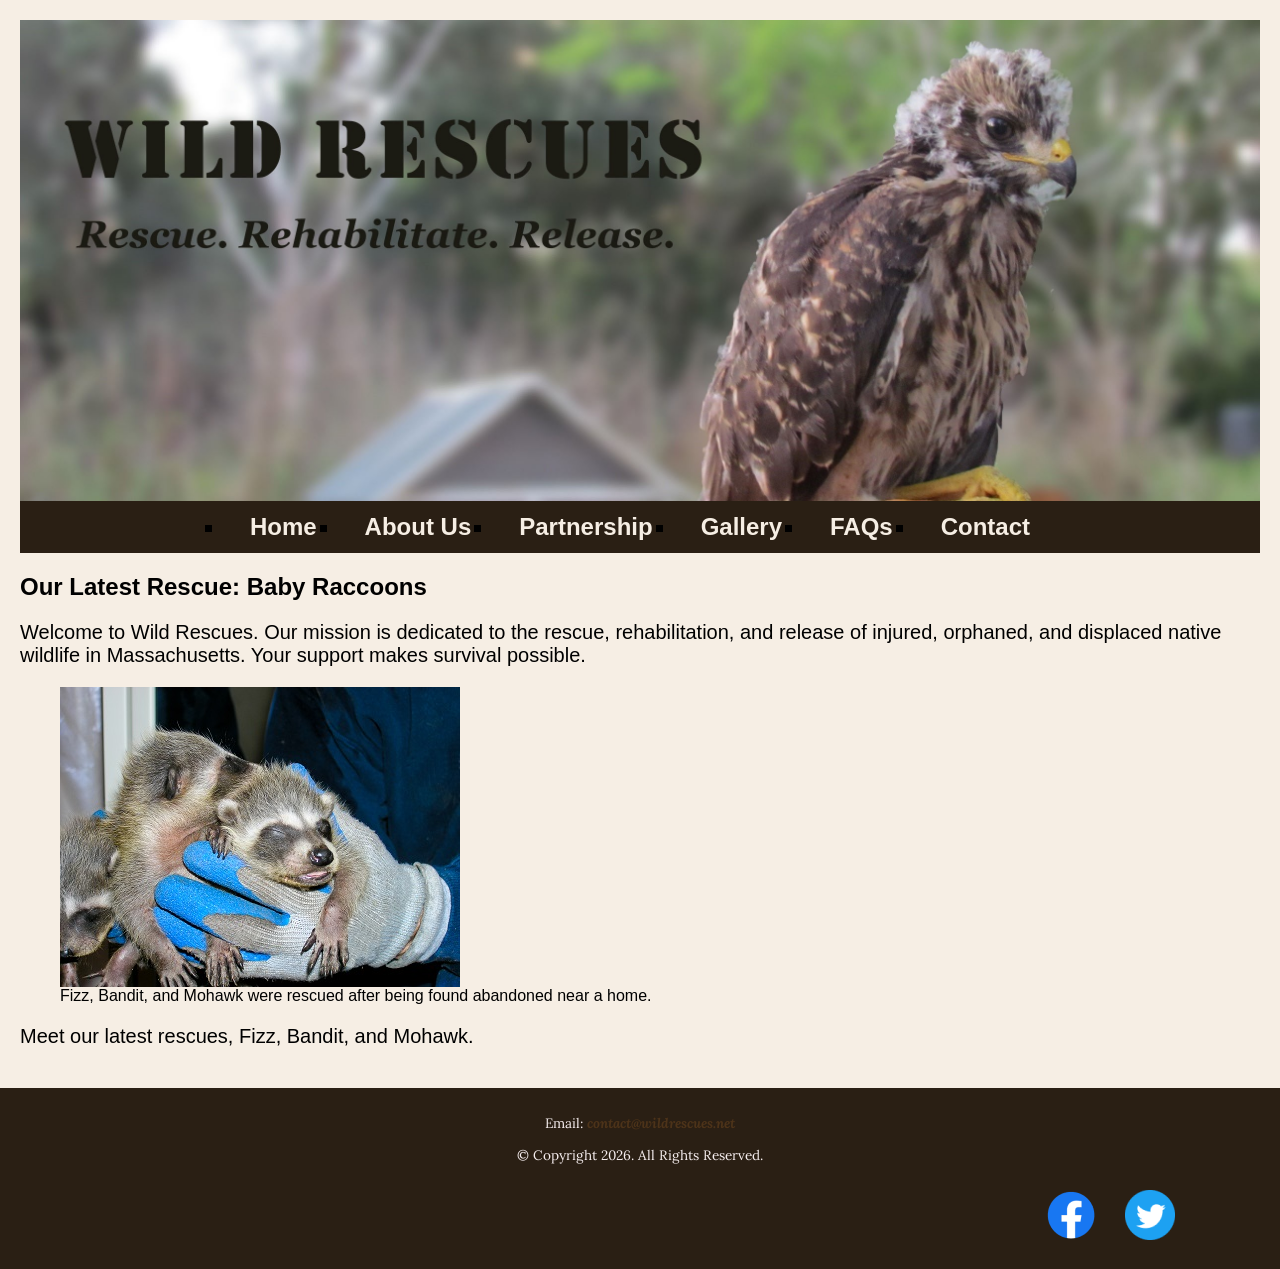
<file: index.html>
<!-- Nino Gedeshi | index.html | 03/02/2026 -->
<!DOCTYPE html>
<html lang="en">
  <head>
    <meta charset="UTF-8" />
    <meta
      name="description"
      content="Wild Rescues is a local nonprofit organization dedicated to helping injured, neglected, or orphaned wildlife."
    />
    <meta name="viewport" content="width=device-width, initial-scale=1.0" />
    <title>Wildlife Rescue | Wild Rescues .</title>

    <!-- Google Fonts -->
    <link rel="preconnect" href="https://fonts.googleapis.com" />
    <link rel="preconnect" href="https://fonts.gstatic.com" crossorigin />

    <link
      href="https://fonts.googleapis.com/css2?family=Emblema+One&family=Lora:ital,wght@0,400..700;1,400..700&display=swap"
      rel="stylesheet"
    />

    <link rel="stylesheet" href="styles.min.css">
  </head>

  <body>
    <!--Skip to Content Link-->
    <a class="skip" href="#content">Skip to Content</a>
    <main id="content">
      <!-- Mobile Nav-->
      <nav class="mobile-nav">
        <a class="nav-icon" onclick="hamburger()">
          <div id="nav-icon">&#9776;</div>
        </a>

        <div id="nav-links">
          <a href="index.html">Home</a>
          <a href="about.html">About Us</a>
          <a href="partnership.html">Partnership</a>
          <a href="gallery.html">Gallery</a>
          <a href="faqs.html">FAQs</a>
          <a href="contact.html">Contact</a>
        </div>
      </nav>

      <header>
        <div class="tab-desk">
          <a href="index.html">
            <img src="images/baby-hawk.jpg" alt="Rescue Baby Hawk" />
          </a>
        </div>

        <div class="mobile">
          <h1>🐾Wild Rescues🐾</h1>
          <h2>Rescue. Rehabilitate. Release.</h2>
        </div>
      </header>

      <nav class="tab-desk">
        <ul>
          <li><a href="index.html">Home</a></li>
          <li><a href="about.html">About Us</a></li>
          <li><a href="partnership.html">Partnership</a></li>
          <li><a href="gallery.html">Gallery</a></li>
          <li><a href="faqs.html">FAQs</a></li>
          <li><a href="contact.html">Contact</a></li>
        </ul>
      </nav>

      <h2>Our Latest Rescue: Baby Raccoons</h2>

      <p>
        Welcome to Wild Rescues. Our mission is dedicated to the rescue,
        rehabilitation, and release of injured, orphaned, and displaced native
        wildlife in Massachusetts. Your support makes survival possible.
      </p>

      <figure>
        <img src="images/baby-raccoons.jpg" alt="Three rescued baby raccoons" />
        <figcaption>
          Fizz, Bandit, and Mohawk were rescued after being found abandoned near
          a home.
        </figcaption>
      </figure>

      <p class="action">Meet our latest rescues, Fizz, Bandit, and Mohawk.</p>
    </main>

    <footer>
      <div class="Copyright">
        <p class="action">
          Email:
          <a class="link" href="mailto:contact@wildrescues.net"
            >contact@wildrescues.net</a
          >
        </p>

        <p>&copy; Copyright 2026. All Rights Reserved.</p>
      </div>

      <div class="social">
        <a href="https://www.facebook.com" target="_blank">
          <img src="images/facebook-logo.png" alt="Facebook logo" />
        </a>

        <a href="https://www.twitter.com" target="_blank">
          <img src="images/twitter-logo.png" alt="Twitter logo" />
        </a>
      </div>
    </footer>

    <script src="scripts/script.js"></script>
  </body>
</html>
</file>
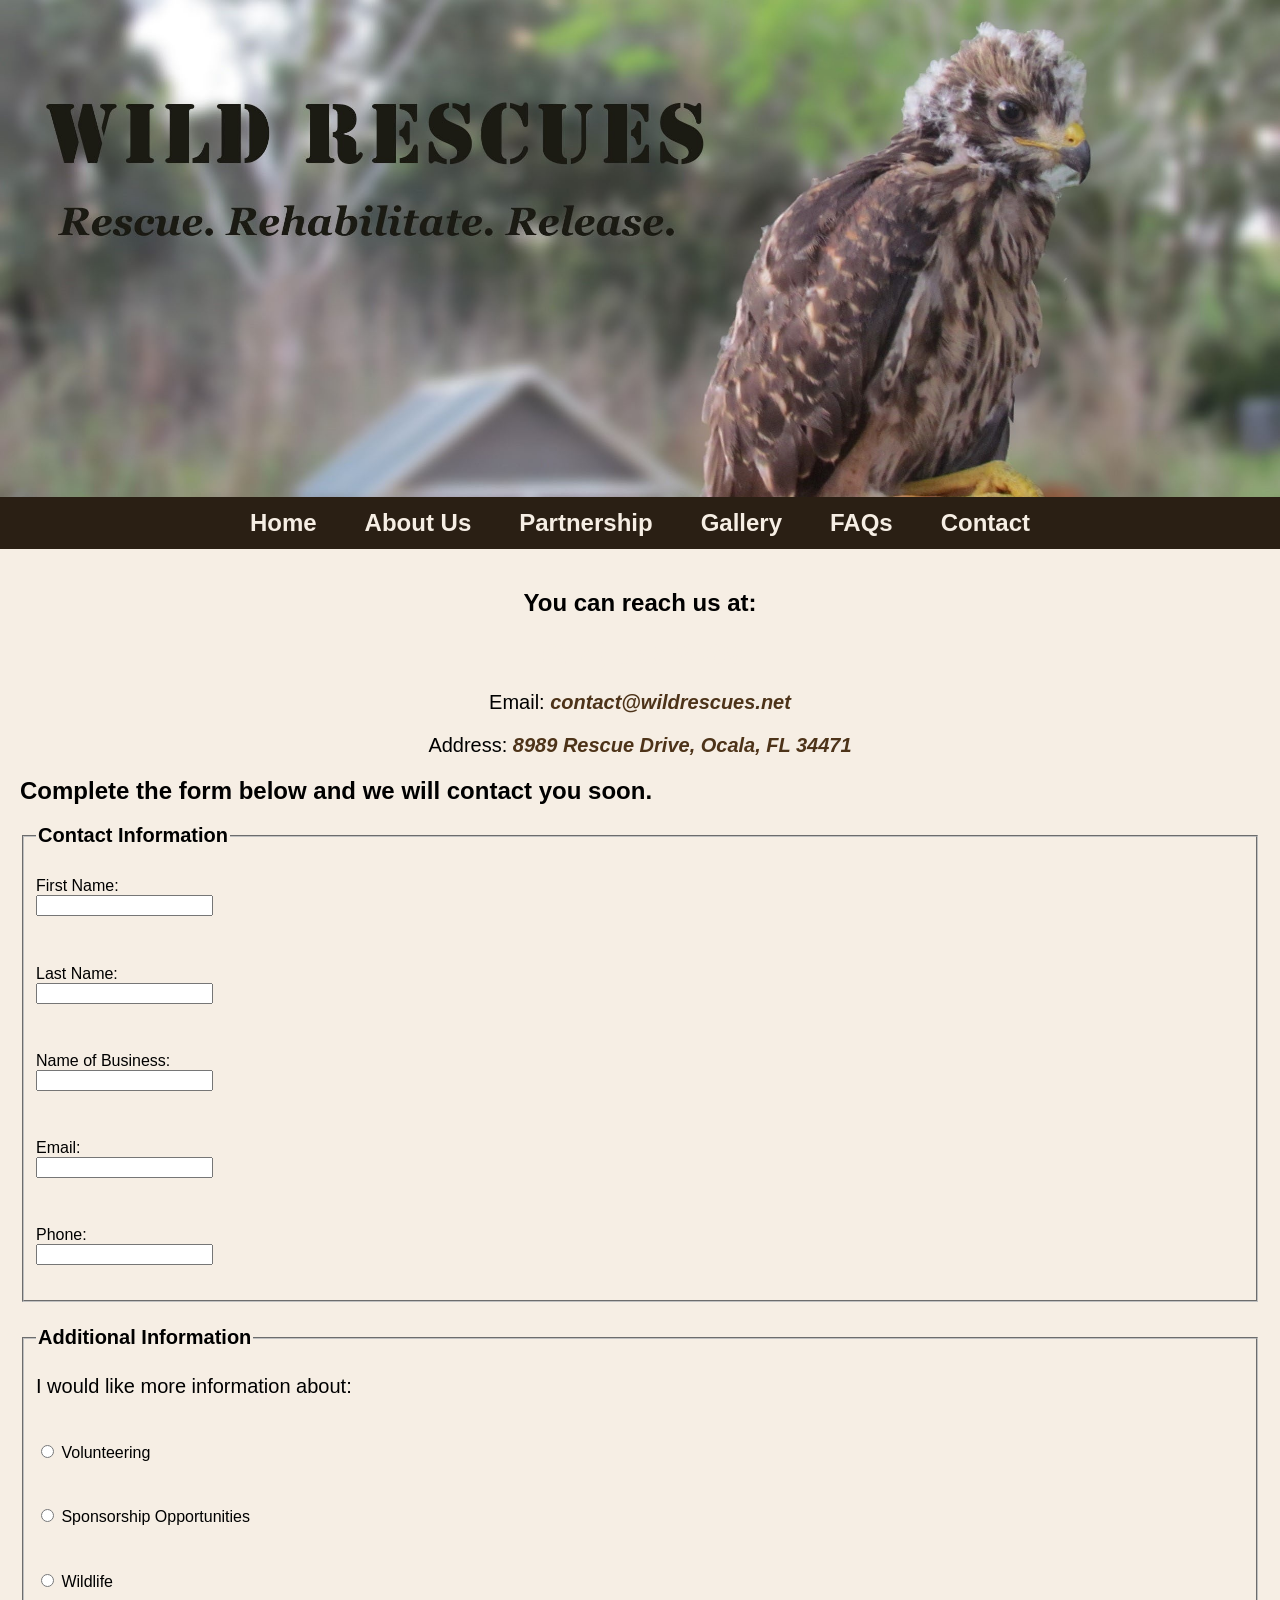
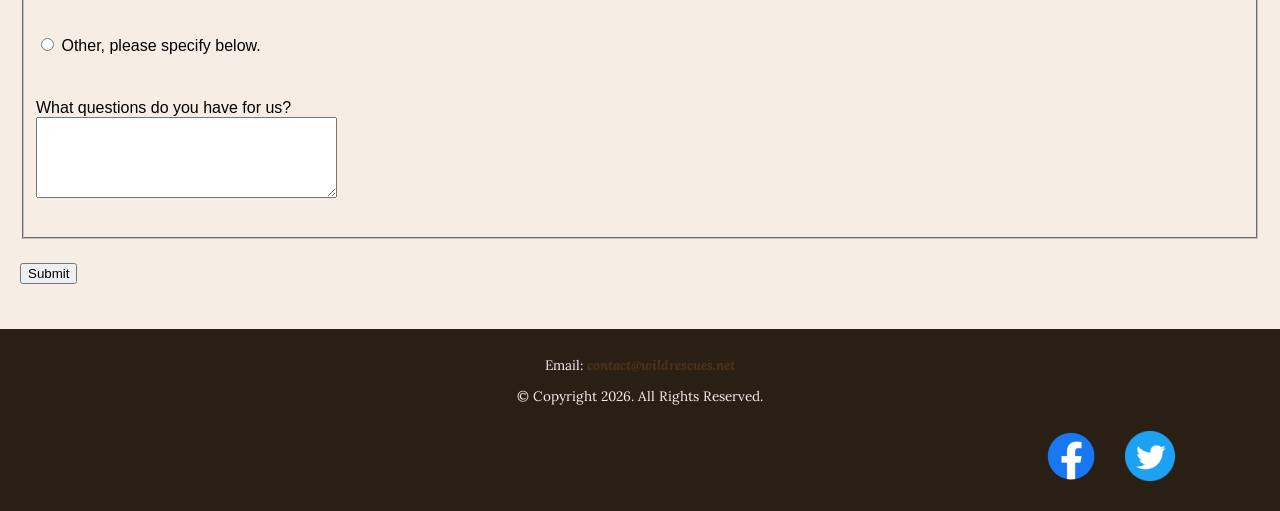
<file: contact.html>
<!-- 03/02/2026-->
<!DOCTYPE html>
<html lang="en">
  <head>
    <meta charset="UTF-8" />
    <meta
      name="description"
      content="Contact us at (814)555-8989 or visit us at 8989 Rescue Drive, Ocala, FL for more information."
    />
    <meta name="viewport" content="width=device-width, initial-scale=1.0" />
    <title>Contact Us – Location | Wild Rescues.</title>

    <link rel="preconnect" href="https://fonts.googleapis.com" />
    <link rel="preconnect" href="https://fonts.gstatic.com" crossorigin />
    <link
      href="https://fonts.googleapis.com/css2?family=Emblema+One&display=swap"
      rel="stylesheet"
    />

    <link rel="preconnect" href="https://fonts.googleapis.com" />
    <link rel="preconnect" href="https://fonts.gstatic.com" crossorigin />
    <link
      href="https://fonts.googleapis.com/css2?family=Lora:ital,wght@0,400..700;1,400..700&display=swap"
      rel="stylesheet"
    />

    <link rel="stylesheet" href="styles.min.css" />
  </head>

  <!-- Mobile Nav-->
  <nav class="mobile-nav">
    <a class="nav-icon" onclick="hamburger()">
      <div id="nav-icon">&#9776;</div>
    </a>

    <div id="nav-links">
      <a href="index.html">Home</a>
      <a href="about.html">About Us</a>
      <a href="partnership.html">Partnership</a>
      <a href="gallery.html">Gallery</a>
      <a href="faqs.html">FAQs</a>
      <a href="contact.html">Contact</a>
    </div>
  </nav>

  <header>
    <div class="tab-desk">
      <img src="images/baby-hawk.jpg" alt="logo" />
    </div>
    <div class="mobile">
      <h1>&#128062; Wild Rescues</h1>
      <h3>Rescue. Rehabilitate. Release.</h3>
    </div>
  </header>

  <nav class="tab-desk">
    <ul>
      <li><a href="index.html">Home</a></li>
      <li><a href="about.html">About Us</a></li>
      <li><a href="partnership.html">Partnership</a></li>
      <li><a href="gallery.html">Gallery</a></li>
      <li><a href="faqs.html">FAQs</a></li>
      <li><a href="contact.html">Contact</a></li>
    </ul>
  </nav>

  <body>
    <!--Skip to Content Link-->
    <a class="skip" href="#content">Skip to Content</a>

    <main id="content">
      <div id="contact">
        <h2>You can reach us at:</h2>
        <p class="tel-link" class=".round">
          <a href="tel:8145558989">(814) 555-8989</a>
        </p>
        <p>
          Email:
          <a class="link" href="mailto:contact@wildrescues.net"
            >contact@wildrescues.net</a
          >
        </p>
        <p>
          Address:
          <a
            class="link"
            href="https://goo.gl/maps/BTJzjc2tALd4RDWA8...blank"
            rel="noopener"
            >8989 Rescue Drive, Ocala, FL 34471</a
          >
        </p>
      </div>

      <div id="form">
        <h2>Complete the form below and we will contact you soon.</h2>
        <form class="form-grid">
          <!-- Start Form -->

          <fieldset>
            <legend>Contact Information</legend>
            <label for="fName">First Name:</label>
            <input type="text" name="fName" id="fName" />

            <label for="lName">Last Name:</label>
            <input type="text" name="lName" id="lName" />

            <label for="bName">Name of Business:</label>
            <input type="text" name="bName" id="bName" />

            <label for="email">Email:</label>
            <input type="email" name="email" id="email" />

            <label for="phone">Phone:</label>
            <input type="tel" name="phone" id="phone" />
          </fieldset>

          <fieldset>
            <legend>Additional Information</legend>
            <p>I would like more information about:</p>

            <label for="vol">
              <input type="radio" name="info" id="vol" value="Volunteering" />
              Volunteering
            </label>

            <label for="sponsor">
              <input
                type="radio"
                name="info"
                id="sponsor"
                value="Sponsorship Opportunities"
              />
              Sponsorship Opportunities
            </label>

            <label for="wild">
              <input type="radio" name="info" id="wild" value="Wildlife" />
              Wildlife
            </label>

            <label for="other">
              <input type="radio" name="info" id="other" value="Other" />
              Other, please specify below.
            </label>

            <label for="questions">What questions do you have for us?</label>
            <textarea
              name="questions"
              id="questions"
              rows="5"
              cols="35"
            ></textarea>
          </fieldset>

          <input type="submit" id="submit" value="Submit" class="btn" />
        </form>
      </div>
    </main>

    <footer>
      <div class="Copyright">
        <p class="action">
          Email:
          <a class="link" href="mailto:contact@wildrescues.net"
            >contact@wildrescues.net</a
          >
        </p>

        <p>&copy; Copyright 2026. All Rights Reserved.</p>
      </div>

      <div class="social">
        <a href="https://www.facebook.com" target="_blank">
          <img src="images/facebook-logo.png" alt="Facebook logo" />
        </a>

        <a href="https://www.twitter.com" target="_blank">
          <img src="images/twitter-logo.png" alt="Twitter logo" />
        </a>
      </div>
    </footer>

    <script src="scripts/script.js"></script>
  </body>
</html>
</file>
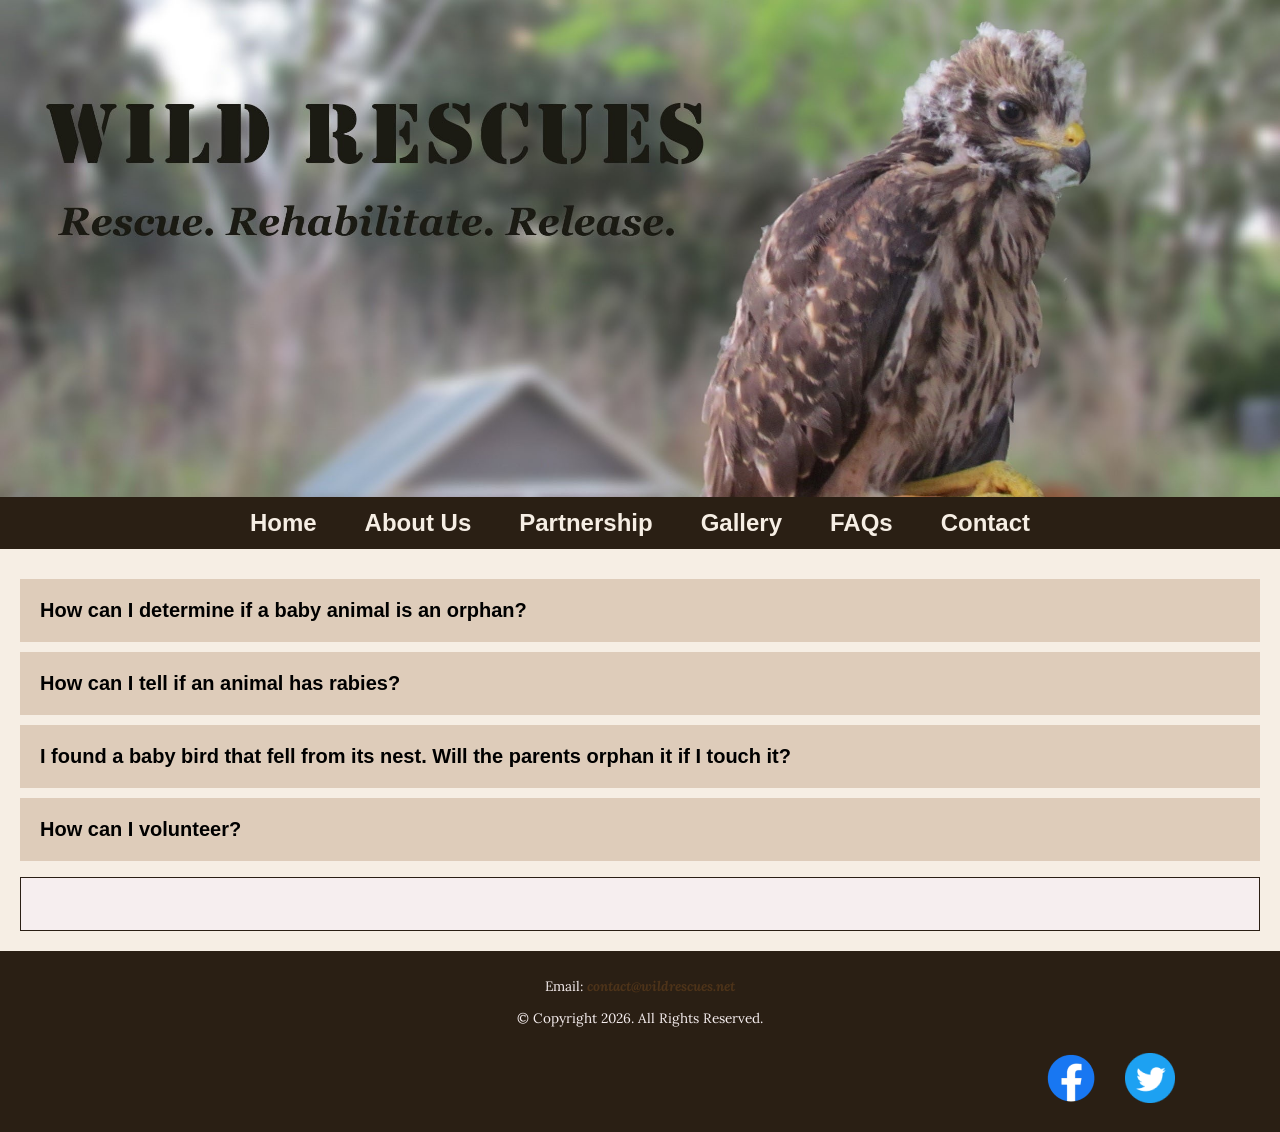
<file: faqs.html>
<!-- 03/02/2026-->
<!DOCTYPE html>
<html lang="en">
  <head>
    <meta charset="UTF-8" />
    <meta
      name="description"
      content="Get answers to our most frequently asked questions."
    />
    <meta name="viewport" content="width=device-width, initial-scale=1.0" />
    <title>FAQs | Wild Rescues.</title>

    <link rel="preconnect" href="https://fonts.googleapis.com" />
    <link rel="preconnect" href="https://fonts.gstatic.com" crossorigin />
    <link
      href="https://fonts.googleapis.com/css2?family=Emblema+One&display=swap"
      rel="stylesheet"
    />

    <link rel="preconnect" href="https://fonts.googleapis.com" />
    <link rel="preconnect" href="https://fonts.gstatic.com" crossorigin />
    <link
      href="https://fonts.googleapis.com/css2?family=Lora:ital,wght@0,400..700;1,400..700&display=swap"
      rel="stylesheet"
    />

    <link rel="stylesheet" href="styles.min.css" />
  </head>

  <body>
    <!--Skip to Content Link-->
    <a class="skip" href="#content">Skip to Content</a>

    <!-- Mobile Nav-->
    <nav class="mobile-nav">
      <a class="nav-icon" onclick="hamburger()">
        <div id="nav-icon">&#9776;</div>
      </a>

      <div id="nav-links">
        <a href="index.html">Home</a>
        <a href="about.html">About Us</a>
        <a href="partnership.html">Partnership</a>
        <a href="gallery.html">Gallery</a>
        <a href="faqs.html">FAQs</a>
        <a href="contact.html">Contact</a>
      </div>
    </nav>

    <header>
      <div class="tab-desk">
        <img src="images/baby-hawk.jpg" alt="logo" />
      </div>
      <div class="mobile">
        <h1>&#128062; Wild Rescues</h1>
        <h3>Rescue. Rehabilitate. Release.</h3>
      </div>
    </header>

    <nav class="tab-desk">
      <ul>
        <li><a href="index.html">Home</a></li>
        <li><a href="about.html">About Us</a></li>
        <li><a href="partnership.html">Partnership</a></li>
        <li><a href="gallery.html">Gallery</a></li>
        <li><a href="faqs.html">FAQs</a></li>
        <li><a href="contact.html">Contact</a></li>
      </ul>
    </nav>

    <main id="content">
      <div id="questions">
        <p onclick="ans1()">
          How can I determine if a baby animal is an orphan?
        </p>
        <p onclick="ans2()">How can I tell if an animal has rabies?</p>
        <p onclick="ans3()">
          I found a baby bird that fell from its nest. Will the parents orphan
          it if I touch it?
        </p>
        <p onclick="ans4()">How can I volunteer?</p>
      </div>

      <div id="answer">
        <h2 style="display: none">Answer:</h2>
        <p></p>
      </div>
    </main>

    <footer>
      <div class="Copyright">
        <p class="action">
          Email:
          <a class="link" href="mailto:contact@wildrescues.net"
            >contact@wildrescues.net</a
          >
        </p>

        <p>&copy; Copyright 2026. All Rights Reserved.</p>
      </div>

      <div class="social">
        <a href="https://www.facebook.com" target="_blank">
          <img src="images/facebook-logo.png" alt="Facebook logo" />
        </a>

        <a href="https://www.twitter.com" target="_blank">
          <img src="images/twitter-logo.png" alt="Twitter logo" />
        </a>
      </div>
    </footer>

    <script src="scripts/script.js"></script>
  </body>
</html>
</file>
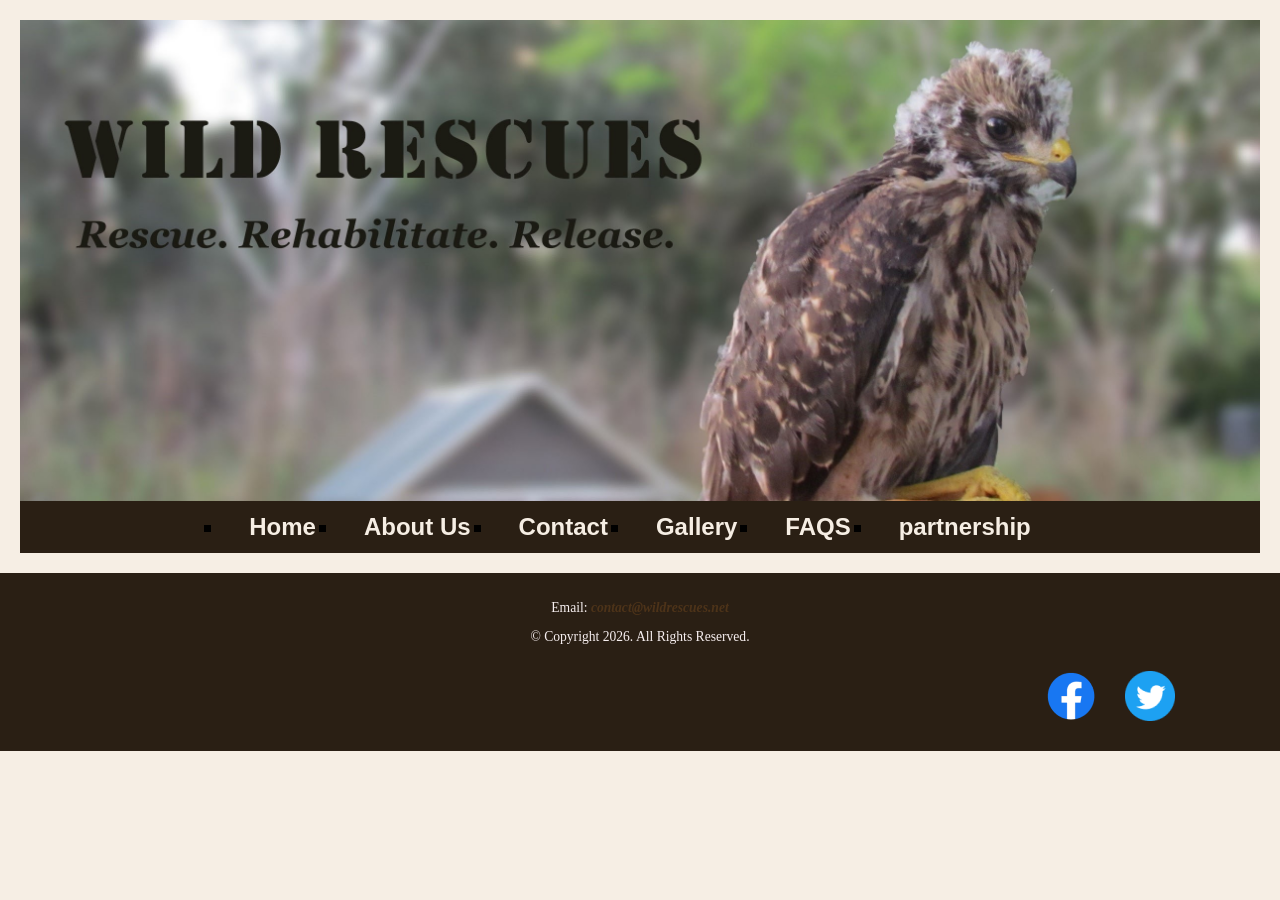
<file: gallery.html>
<!-- 03/02/2026-->
<!DOCTYPE html>
<html lang="en">
  <meta charset="UTF-8" />
  <meta
      name="description"
      content="Meet our rescued friends. We have horses, goats, squirrels, pigs, deer, cows, rabbits, birds, turtles, and many more."
    />
  <meta name="viewport" content="width=device-width, initial-scale=1.0" />
  <meta http-equiv="X-UA-Compatible" content="ie=edge" />
  <link rel="stylesheet" href="styles.min.css">
  <link href="https://fonts.google.com/specimen/Lora" rel="stylesheet" />
  <link href="https://fonts.google.com/specimen/Emblema+One" rel="stylesheet" />
  <head>
    <title>Gallery | Wild Rescues.</title>
  </head>
  <body>
    <main id="content">
    <!--Skip to Content Link-->
    <a class="skip" href="#content">Skip to Content</a>

        <!-- Mobile Nav-->
        <nav class="mobile-nav">
          <a class="nav-icon" onclick="hamburger()">
            <div id="nav-icon">&#9776;</div>
          </a>
    
          <div id="nav-links">
            <a href="index.html">Home</a>
            <a href="about.html">About Us</a>
            <a href="partnership.html">Partnership</a>
            <a href="gallery.html">Gallery</a>
            <a href="faqs.html">FAQs</a>
            <a href="contact.html">Contact</a>
          </div>
        </nav>

    <header>
      <div class="tab-desk">
        <a href="index.html">
          <img src="images/baby-hawk.jpg" alt="Rescue Baby Hawk" />
        </a>
      <div class="mobile">
        <h1>🐾Wild Rescues🐾</h1>
        <h2>Rescue. Rehabilitate. Release.</h2>
      </div>
    </header>
    <nav class="tab-desk">
      <ul>
        <li><a href="index.html">Home</a></li>
        <li><a href="aboutus.html">About Us</a></li>
        <li><a href="contact.html">Contact</a></li>
        <li><a href="gallery.html">Gallery</a></li>
        <li><a href="faqs.html">FAQS</a></li>
        <li><a href="partnership.html">partnership</a></li>
      </ul>
    </nav>
    </main>
    <footer>
      <div class="Copyright">
        <p class="action">
          Email:
          <a class="link" href="mailto:contact@wildrescues.net"
            >contact@wildrescues.net</a
          >
        </p>

        <p>&copy; Copyright 2026. All Rights Reserved.</p>
      </div>

      <div class="social">
        <a href="https://www.facebook.com" target="_blank">
          <img src="images/facebook-logo.png" alt="Facebook logo" />
        </a>

        <a href="https://www.twitter.com" target="_blank">
          <img src="images/twitter-logo.png" alt="Twitter logo" />
        </a>
      </div>
    </footer>

    <script src="scripts/script.js"></script>
</body>
</html>
</file>
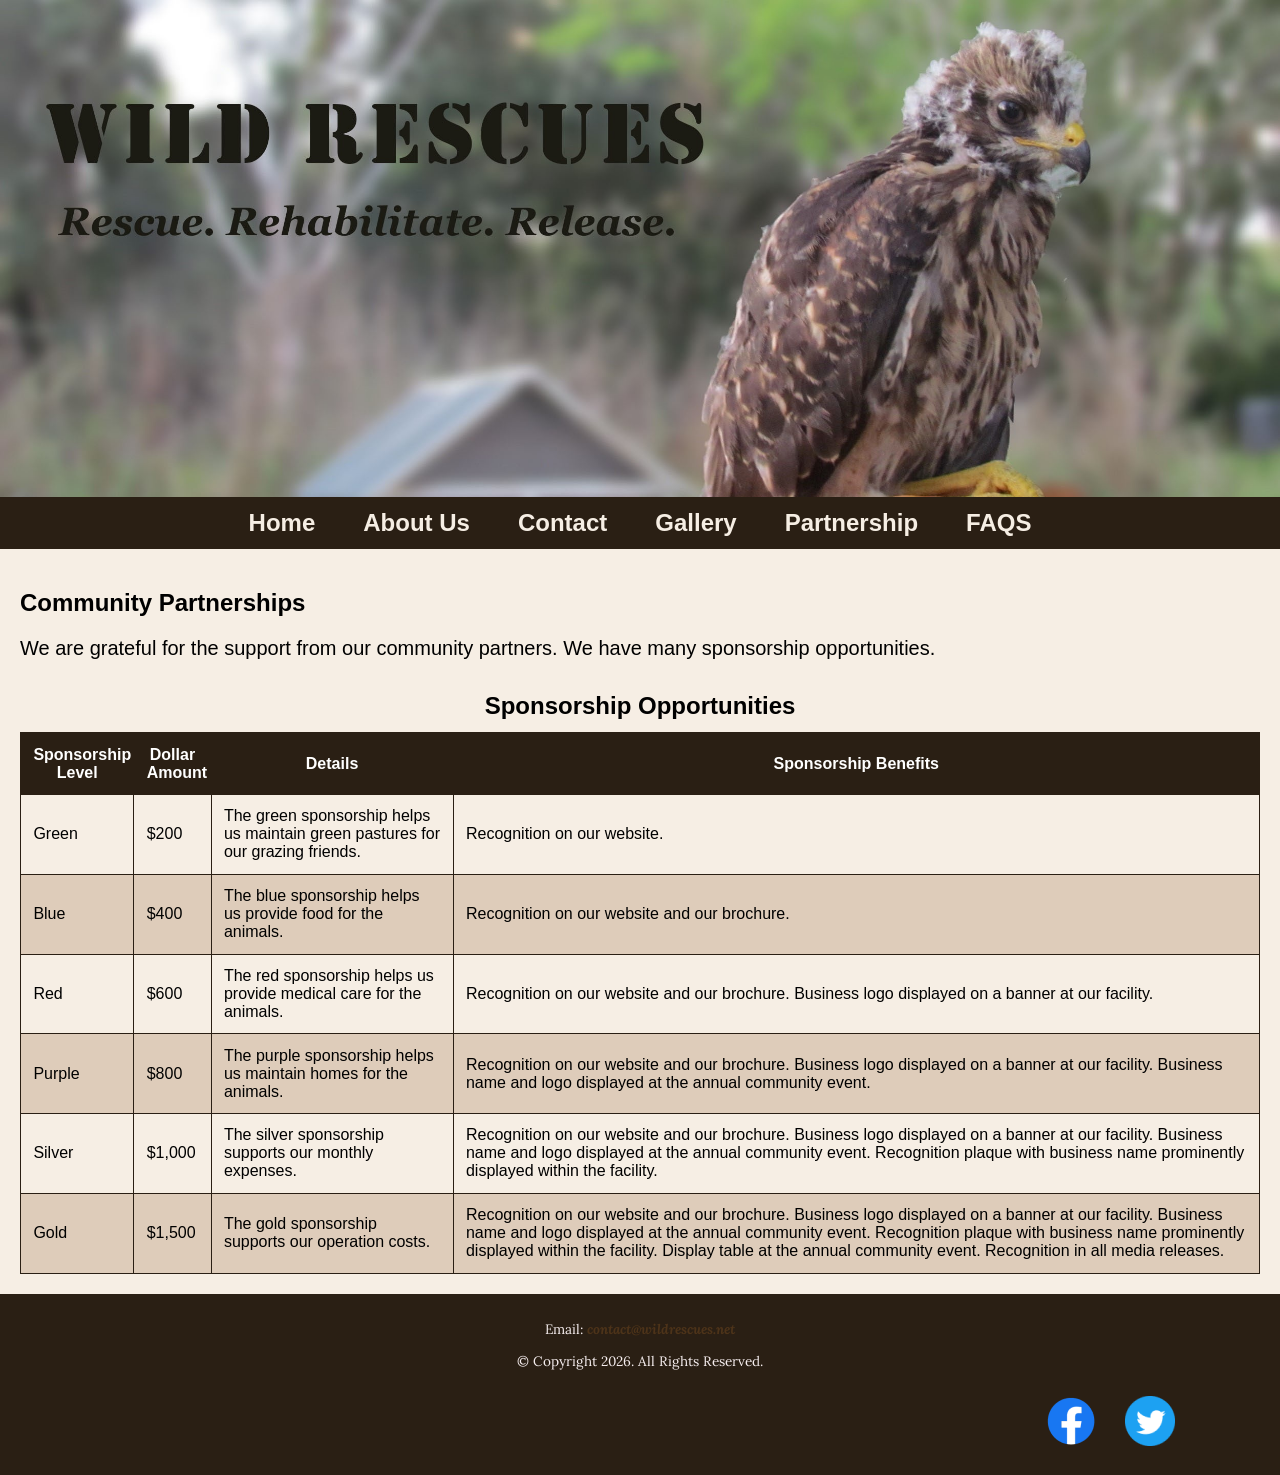
<file: partnership.html>
<!-- 03/02/2026-->
<!DOCTYPE html>
<html lang="en">
  <head>
    <meta charset="UTF-8" />
    <meta name="viewport" content="width=device-width, initial-scale=1.0" />
    <meta
      name="description"
      content="Partner with us. We have several sponsorship opportunities available."
    />
    <meta http-equiv="X-UA-Compatible" content="ie=edge" />

    <title>Sponsorship | Wild Rescues.</title>

    <link rel="preconnect" href="https://fonts.googleapis.com" />
    <link rel="preconnect" href="https://fonts.gstatic.com" crossorigin />
    <link
      href="https://fonts.googleapis.com/css2?family=Emblema+One&display=swap"
      rel="stylesheet"
    />

    <link rel="preconnect" href="https://fonts.googleapis.com" />
    <link rel="preconnect" href="https://fonts.gstatic.com" crossorigin />
    <link
      href="https://fonts.googleapis.com/css2?family=Emblema+One&family=Lora:ital,wght@0,400..700;1,400..700&display=swap"
      rel="stylesheet"
    />

    <link rel="stylesheet" href="styles.min.css" />
  </head>
  <body>
    <!--Skip to Content Link-->
    <a class="skip" href="#content">Skip to Content</a>

    <!-- Mobile Nav-->
    <nav class="mobile-nav">
      <a class="nav-icon" onclick="hamburger()">
        <div id="nav-icon">&#9776;</div>
      </a>

      <div id="nav-links">
        <a href="index.html">Home</a>
        <a href="about.html">About Us</a>
        <a href="partnership.html">Partnership</a>
        <a href="gallery.html">Gallery</a>
        <a href="faqs.html">FAQs</a>
        <a href="contact.html">Contact</a>
      </div>
    </nav>
    <header>
      <div class="tab-desk">
        <a href="index.html">
          <img src="images/baby-hawk.jpg" alt="Baby Hawk Banner" />
        </a>
      </div>

      <div class="mobile">
        <h1>🐾Wild Rescues🐾</h1>
        <h2>Rescue. Rehabilitate. Release.</h2>
      </div>
    </header>
    <nav class="tab-desk">
      <ul>
        <li><a href="index.html">Home</a></li>
        <li><a href="aboutus.html">About Us</a></li>
        <li><a href="contact.html">Contact</a></li>
        <li><a href="template.html">Gallery</a></li>
        <li><a href="partnership.html">Partnership</a></li>
        <li><a href="faqs.html">FAQS</a></li>
      </ul>
    </nav>
    <main id="content">
      <h2>Community Partnerships</h2>
      <p>
        We are grateful for the support from our community partners. We have
        many sponsorship opportunities.
      </p>

      <div class="mobile-tablet">
        <h3>Sponsorship Levels</h3>

        <p>Green: $200</p>

        <p>Blue: $400</p>

        <p>Red: $600</p>

        <p>Purple: $800</p>

        <p>Silver: $1,000</p>

        <p>Gold: $1,500</p>

        <p>
          Each sponsorship supports our animals and operations. Business
          recognition is given at every sponsorship level. Contact us today to
          become a sponsor.
        </p>
      </div>

      <div id="partner" class="desktop">
        <table>
          <caption>
            Sponsorship Opportunities
          </caption>

          <tr>
            <!-- Row 1 -->
            <th>Sponsorship Level</th>
            <th>Dollar Amount</th>
            <th>Details</th>
            <th>Sponsorship Benefits</th>
          </tr>

          <tr>
            <!-- Row 2 -->
            <td>Green</td>
            <td>$200</td>
            <td>
              The green sponsorship helps us maintain green pastures for our
              grazing friends.
            </td>
            <td>Recognition on our website.</td>
          </tr>

          <tr>
            <!-- Row 3 -->
            <td>Blue</td>
            <td>$400</td>
            <td>The blue sponsorship helps us provide food for the animals.</td>
            <td>Recognition on our website and our brochure.</td>
          </tr>

          <tr>
            <!-- Row 4 -->
            <td>Red</td>
            <td>$600</td>
            <td>
              The red sponsorship helps us provide medical care for the animals.
            </td>
            <td>
              Recognition on our website and our brochure. Business logo
              displayed on a banner at our facility.
            </td>
          </tr>

          <tr>
            <!-- Row 5 -->
            <td>Purple</td>
            <td>$800</td>
            <td>
              The purple sponsorship helps us maintain homes for the animals.
            </td>
            <td>
              Recognition on our website and our brochure. Business logo
              displayed on a banner at our facility. Business name and logo
              displayed at the annual community event.
            </td>
          </tr>

          <tr>
            <!-- Row 6 -->
            <td>Silver</td>
            <td>$1,000</td>
            <td>The silver sponsorship supports our monthly expenses.</td>
            <td>
              Recognition on our website and our brochure. Business logo
              displayed on a banner at our facility. Business name and logo
              displayed at the annual community event. Recognition plaque with
              business name prominently displayed within the facility.
            </td>
          </tr>

          <tr>
            <!-- Row 7 -->
            <td>Gold</td>
            <td>$1,500</td>
            <td>The gold sponsorship supports our operation costs.</td>
            <td>
              Recognition on our website and our brochure. Business logo
              displayed on a banner at our facility. Business name and logo
              displayed at the annual community event. Recognition plaque with
              business name prominently displayed within the facility. Display
              table at the annual community event. Recognition in all media
              releases.
            </td>
          </tr>
        </table>
      </div>
    </main>

    <footer>
      <div class="Copyright">
        <p class="action">
          Email:
          <a class="link" href="mailto:contact@wildrescues.net"
            >contact@wildrescues.net</a
          >
        </p>

        <p>&copy; Copyright 2026. All Rights Reserved.</p>
      </div>

      <div class="social">
        <a href="https://www.facebook.com" target="_blank">
          <img src="images/facebook-logo.png" alt="Facebook logo" />
        </a>

        <a href="https://www.twitter.com" target="_blank">
          <img src="images/twitter-logo.png" alt="Twitter logo" />
        </a>
      </div>
    </footer>

    <script src="scripts/script.js"></script>
  </body>
</html>
</file>
<file: styles.min.css>
body {
  margin: 0;
  padding: 0;
  border: 0;
  background-color: #f6eee4;
  font-family: "Lora", serif;
}
img,
video {
  max-width: 100%;
  display: block;
}
.skip {
  position: absolute;
  left: -999px;
}
.skip:focus {
  color: #fff;
  background-color: #2a1f14;
  text-decoration: none;
  padding: 0.5%;
  top: auto;
  left: auto;
  right: 1px;
  z-index: 1;
}
.mobile h1,
.mobile h2 {
  padding: 2%;
  text-align: center;
}
.mobile h1 {
  font-family: "Emblema One", cursive;
  font-weight: bold;
  font-size: 2em;
}
.mobile h2 {
  font-family: "Lora", serif;
}
nav {
  background-color: #2a1f14;
}
nav ul {
  list-style-type: none;
  margin: 0;
  padding: 0;
  text-align: center;
}
nav li {
  font-size: 1.5em;
  font-family: Geneva, Arial, sans-serif;
  font-weight: bold;
  border-top: 0.5px solid #f6eee4;
}
nav li a {
  display: block;
  color: #f6eee4;
  padding: 0.5em 2em;
  text-decoration: none;
}
.tab-desk,
.desktop {
  display: none;
}
.mobile-nav {
  background-color: #2a1f14;
  position: relative;
}
.mobile-nav .nav-icon {
  display: block;
  text-align: right;
  padding: 0.5em 1em;
  font-size: 2em;
  color: #f6eee4;
  text-decoration: none;
  cursor: pointer;
  background-color: #2a1f14;
}
.mobile-nav #nav-links {
  max-height: 0;
  overflow: hidden;
  transition: max-height 0.4s ease;
  background-color: #2a1f14;
}
.mobile-nav #nav-links.show {
  max-height: 400px;
}
.mobile-nav #nav-links a {
  display: block;
  color: #f6eee4;
  text-align: center;
  text-decoration: none;
  padding: 12px;
  border-top: 0.5px solid #f6eee4;
}
main {
  padding: 20px;
  font-family: Verdana, Arial, sans-serif;
}
main p {
  font-size: 1.25em;
}
main ul {
  list-style-type: square;
}
.link {
  color: #4d3319;
  text-decoration: none;
  font-weight: bold;
  font-style: italic;
}
.mobile-tablet {
  max-width: 350px;
  padding: 15px;
  border: 2px solid #000;
  background-color: #fdf6ea;
}
.mobile-tablet h3 {
  margin-top: 10px;
  margin-bottom: 15px;
}
.mobile-tablet p {
  margin: 8px 0;
}
#contact {
  text-align: center;
}
fieldset,
input,
textarea {
  margin-bottom: 2%;
}
legend {
  font-weight: bold;
  font-size: 1.25em;
}
label {
  display: block;
  padding-top: 2%;
}
.reach {
  font-weight: bold;
  font-size: 30px;
}
.tel-link a {
  color: #f6eee4;
  text-decoration: none;
  font-weight: bold;
  font-size: 30px;
}
#questions p {
  background-color: #deccba;
  padding: 1em;
  margin: 0.5em 0;
  cursor: pointer;
  font-weight: bold;
}
#answer {
  margin-top: 1em;
  padding: 1em;
  background-color: #f6eeef;
  border: 1px solid #2a1f14;
}
table {
  border: 1px solid #2a1f14;
  border-collapse: collapse;
  margin: 0 auto;
}
caption {
  font-size: 1.5em;
  font-weight: bold;
  padding: 1%;
}
th,
td {
  border: 1px solid #2a1f14;
  padding: 1%;
}
th {
  background-color: #2a1f14;
  color: #fff;
}
tr:nth-child(odd) {
  background-color: #deccba;
}
footer {
  text-align: center;
  font-size: 0.85em;
  background-color: #2a1f14;
  color: #f6eeef;
  padding: 1%;
}
footer a {
  color: #f3e6d8;
  text-decoration: none;
}
.social img {
  display: inline-block;
  padding: 4%;
}
@media screen and (min-width: 550px), print {
  .mobile {
    display: block;
  }
  .mobile-tablet {
    display: block;
  }
  footer {
    overflow: auto;
  }
  .copyright {
    float: left;
    width: 65%;
  }
  .social {
    float: right;
    width: 25%;
  }
}
@media screen and (min-width: 769px), print {
  .desktop,
  .tab-desk {
    display: block;
  }
  .mobile-nav {
    display: none;
  }
  nav ul {
    display: flex;
    justify-content: center;
  }
  nav li {
    border: none;
  }
  nav li a {
    padding: 0.5em 1em;
  }
  .mobile,
  .mobile-tablet {
    display: none;
  }
}
</file>
